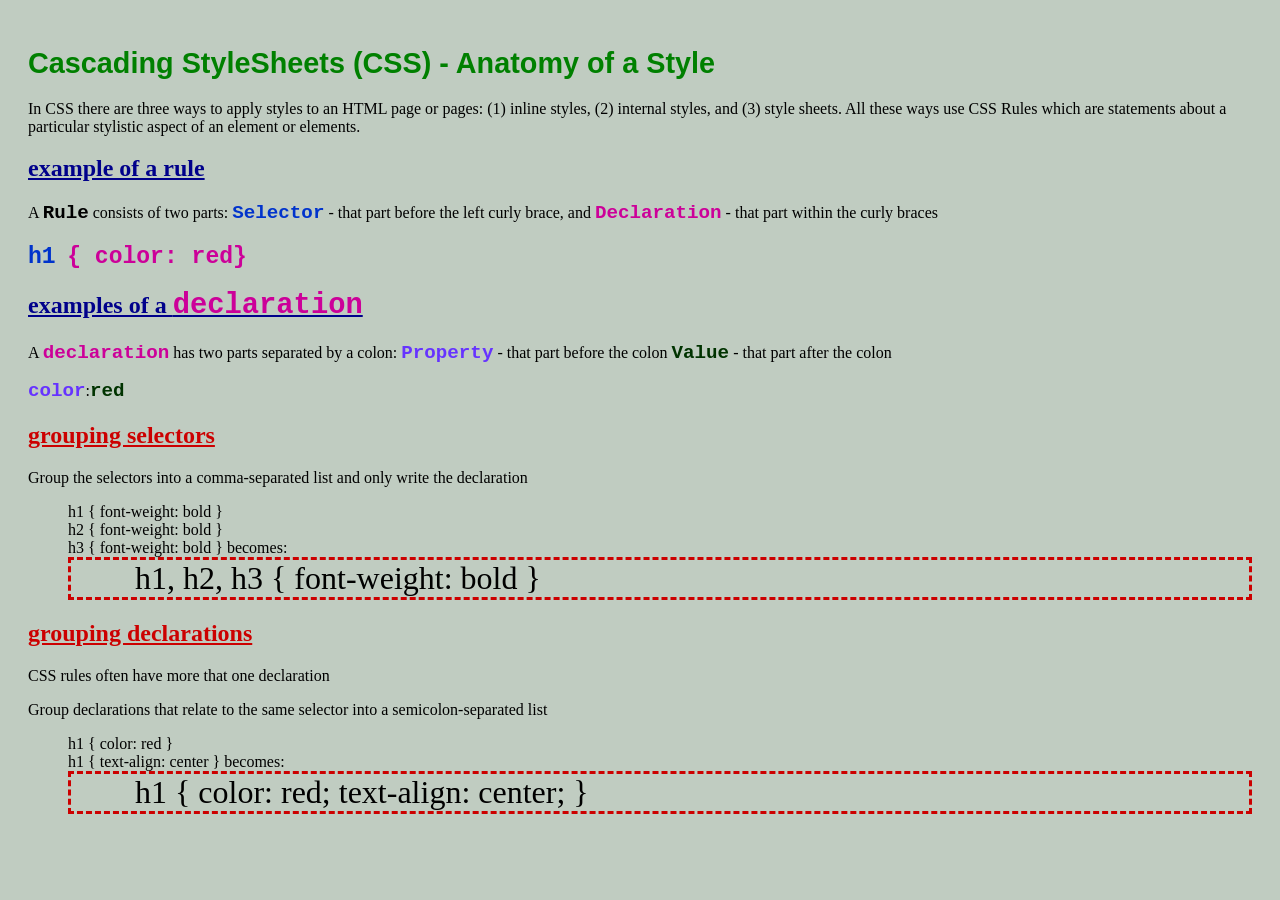
<file: index.html>
<!DOCTYPE html>
<html lang="en">
  <head>
    <title>CSS Styles</title>
        <!-- TODO: Update author content -->
    <meta name= "author" content="Calista Labuguen"> 
    <meta charset="utf-8">
    <meta name="viewport" content="width=device-width, initial-scale=1.0">
    <link rel="icon" type="image/svg" sizes="16x16" href="_images/kody.svg">

    <style>
      /* Begin Embedded Styles */
      p { font-family: Georgia, Times, serif; font-size: 12pt}

      h1 { font-family: Arial, Helvetica, sans-serif; font-size: 1.8em; color:green}

      ul { list-style-type: none;}

      /* End Embedded Styles */
    </style>
    
    <!-- Add Stylesheet link in the <head> of the page -->
    <link rel="stylesheet" href="_css/format.css" type="text/css"/> 
  </head> 
    <body>
      <h1>Cascading StyleSheets (CSS) - Anatomy of a Style</h1>
      <p>In CSS there are three ways to apply styles to an HTML page or pages: (1)&nbsp;inline styles, (2)&nbsp;internal styles, and (3)&nbsp;style sheets. All these ways use CSS Rules which are statements about a particular stylistic aspect of an element or elements.</p>
      <h2>Example of a Rule</h2>
      
      <p>A <span class="rule">Rule</span> consists of two parts: <span class="selector">Selector</span> - that part before 
      the left curly brace, and <span class="declaration">Declaration</span> - that part within the curly braces</p>
      <p class="rule">
      <span class="selector">h1</span>
      <span class="declaration">{ color: red}</span>
      </p>

      <h2>Examples of a <span class="declaration">declaration</span></h2>

      <p>A <span class="declaration">declaration</span> has two parts separated by a colon: <span class="property">Property</span> - that 
      part before the colon <span class="value">Value</span> - that part after the colon</p>
      <p>
        <span class="property">color</span>:<span class="value">red</span>
      </p> 
<!-- TODO: add the following inline style into the <h2> tab
           style="color: #CC0000;"
          -->
      <h2 style="color:#CC0000">Grouping Selectors</h2>
      <p>Group the selectors into a comma-separated list and only write the declaration</p>
      <ul>
        <li>h1 { font-weight: bold }</li>
        <li>h2 { font-weight: bold }</li> 
        <li>h3 { font-weight: bold }  becomes:</li> 
        <li class="highlight">h1, h2, h3 { font-weight: bold } </li>
      </ul>
<!-- TODO: add the following inline style into the <h2> tab
           style="color: #CC0000;"
          -->
      <h2 style="color:#CC0000">Grouping Declarations</h2>
      <p>CSS rules often have more that one declaration</p>
      <p>Group declarations that relate to the same selector into a semicolon-separated list</p>
      <ul>
        <li>h1 { color: red } </li>
        <li>h1 { text-align: center }  becomes:</li>
        <li class="highlight">h1 { color: red; text-align: center; } </li>
      </ul>     
  </body>
</html>
</file>
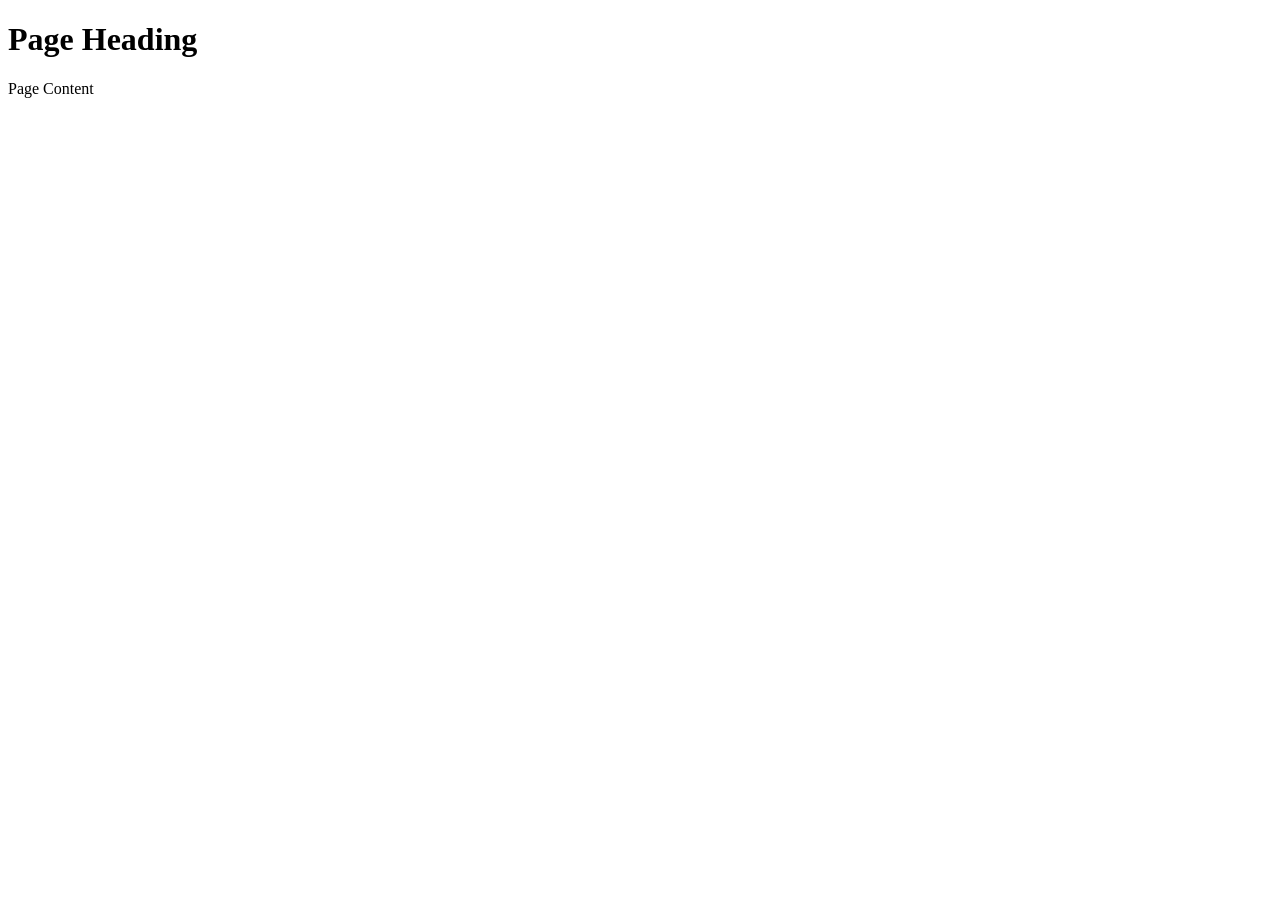
<file: template.html>
<!DOCTYPE html>
<html lang="en">
  <head>
    <title>HTML Template  change to your page title</title>
    <meta name= "author" content="change to your name">
    <meta charset="utf-8">
    <meta name="viewport" content="width=device-width, initial-scale=1.0">
  </head>
  <body>
    <h1>Page Heading</h1>
    <p>Page Content</p>
  </body>
</html>
</file>
<file: _css/format.css>
/* Stylesheet for basic formatting */
body {
    background: #C0CCC1;
    padding: 20px;
    } 
h2 {
     font-size: x-large;
     font-weight: bold;
     text-transform: lowercase;
     text-decoration: underline;
     color: darkblue;
    }
     .highlight{
        font-size: xx-large;
        padding-left: 2em;
        border: dashed #CC0000 3px;
    } 
     .declaration, .property, .value, .rule, .selector {
        font-family:"Courier New", Courier, monospace;
        font-size: 1.2em;
        font-weight:bold;
    }
    .property { color: #6633FF; }
    .value { color: #003300}
    .selector { color: #0033CC; }
    .declaration { color: #CC0099}
</file>
